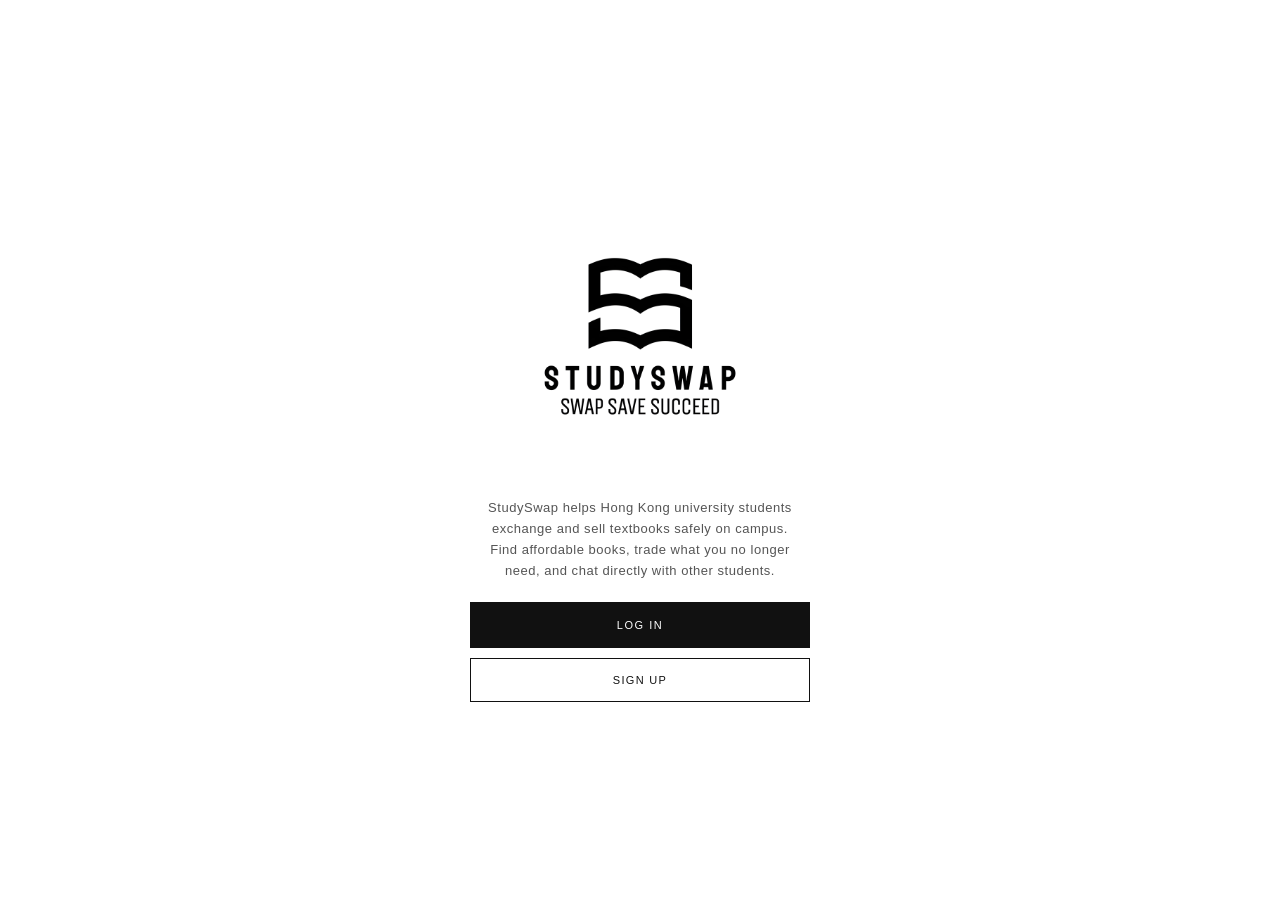
<file: landing.html>
<!doctype html>
<html lang="en">
  <head>
    <meta charset="UTF-8" />
    <meta name="viewport" content="width=device-width, initial-scale=1.0" />
    <title>StudySwap</title>
    <link rel="stylesheet" href="assets/css/style.css" />
    <link rel="icon" type="image/png" sizes="32x32" href="assets/favicon.png" />
    <link rel="shortcut icon" href="favicon.ico" />
  </head>
  <body>
    <main class="landing-main">
      <section class="landing-card">
        <img src="assets/studyswap.png" alt="StudySwap" class="landing-logo" />
        <p class="landing-text">
          StudySwap helps Hong Kong university students exchange and sell textbooks safely on campus.
          Find affordable books, trade what you no longer need, and chat directly with other students.
        </p>
        <div class="landing-actions">
          <a href="login.html" class="btn full landing-btn">LOG IN</a>
          <a href="signup.html" class="ghost-btn full checkout-ghost landing-btn">SIGN UP</a>
        </div>
      </section>
    </main>
  </body>
</html>
</file>
<file: assets/css/style.css>
* { box-sizing: border-box; }
body { margin: 0; font-family: Inter, Arial, sans-serif; background: #fff; color: #111; }
body { overflow-x: hidden; }
a { color: inherit; text-decoration: none; }
:root { --nav-h: 72px; }

.top-nav { position: fixed; inset: 0 0 auto 0; height: var(--nav-h); background: rgba(255,255,255,.95); border-bottom: 1px solid #e8e8e8; z-index: 20; }
.top-nav::after {
  content: "STUDYSWAP";
  position: absolute;
  left: 50%;
  top: 50%;
  transform: translate(-50%, -50%);
  font-size: 11px;
  letter-spacing: .28em;
  color: #111;
  pointer-events: none;
  z-index: 1;
}
.top-nav-inner { height: var(--nav-h); padding: 0 12px; display: grid; grid-template-columns: auto 1fr auto; align-items: center; gap: 10px; }
.brand-left { display: inline-flex; align-items: center; gap: 0; min-width: 0; }
.brand { display: none; }
.brand-logo { width: 100%; height: 100%; object-fit: contain; display: block; }
.desktop-nav { display: none; align-items: center; gap: 12px; min-width: 0; }
.links { display: flex; gap: 12px; flex-wrap: wrap; align-items: center; min-width: 0; }
.top-nav-actions { display: flex; align-items: center; justify-content: flex-end; gap: 4px; justify-self: end; flex-wrap: wrap; max-width: 100%; }
.nav-side-link { display: inline-flex; align-items: center; justify-content: center; min-height: 40px; padding: 0 6px; color: #111; }
.nav-current-muted { opacity: 0.45; cursor: default; }
.chats-png { width: 19px; height: 19px; object-fit: contain; display: block; }
.profile-menu { position: relative; display: inline-flex; align-items: center; }
.profile-link { width: 40px; height: 40px; display: inline-flex; align-items: center; justify-content: center; border-radius: 999px; background: #fff; border: 1px solid #111; }
.profile-png {
  width: 20px;
  height: 20px;
  object-fit: contain;
  display: block;
  filter:
    brightness(0) invert(1)
    drop-shadow(1px 0 0 #111)
    drop-shadow(-1px 0 0 #111)
    drop-shadow(0 1px 0 #111)
    drop-shadow(0 -1px 0 #111);
}
.profile-dropdown {
  position: absolute;
  top: 44px;
  right: 0;
  min-width: 170px;
  background: #fff;
  border: 1px solid #e8e8e8;
  box-shadow: 0 10px 30px rgba(0,0,0,.08);
  padding: 8px;
  display: none;
  z-index: 30;
}
.profile-menu.logged-in:hover .profile-dropdown { display: grid; gap: 6px; }
.profile-dd-item { border: 1px solid #e8e8e8; background: #fff; padding: 10px 10px; font-size: 10px; letter-spacing: .12em; cursor: pointer; text-align: left; width: 100%; font-family: inherit; }
.profile-dd-item:hover { border-color: #111; }
.profile-dd-link { text-decoration: none; color: inherit; }
.profile-dd-email { padding: 10px 10px; font-size: 10px; letter-spacing: .06em; color: #777; border: 1px solid #f0f0f0; }
.product-chat-actions { display: flex; flex-wrap: wrap; align-items: center; gap: 12px; }
.product-open-chat { letter-spacing: 0.1em; text-decoration: underline; text-underline-offset: 4px; }
a.chat-row { text-decoration: none; color: inherit; }
a.product-card-link { color: inherit; }

.icon-btn { border: none; background: transparent; cursor: pointer; font-size: 11px; letter-spacing: .12em; }
.cart-btn {
  position: relative;
  width: 40px;
  height: 40px;
  padding: 0;
  margin: 0;
  display: inline-flex;
  align-items: center;
  justify-content: center;
  flex-shrink: 0;
}
.cart-png { width: 22px; height: 22px; object-fit: contain; display: block; margin: 0; vertical-align: middle; }
.dot {
  position: absolute;
  top: 2px;
  right: 0;
  min-width: 15px;
  height: 15px;
  border-radius: 999px;
  background: #111;
  color: #fff;
  font-size: 8px;
  display: grid;
  place-items: center;
  padding: 0 3px;
  line-height: 1;
  pointer-events: none;
}

.sr-only { position: absolute; width: 1px; height: 1px; padding: 0; margin: -1px; overflow: hidden; clip: rect(0,0,0,0); white-space: nowrap; border: 0; }

.modal-overlay { position: fixed; inset: 0; z-index: 50; background: rgba(0,0,0,.25); display: grid; place-items: center; padding: 16px; }
.modal-overlay[hidden] { display: none !important; }
.modal-panel {
  width: min(100%, 440px);
  max-height: min(90vh, 640px);
  background: #fff;
  border: 1px solid #e8e8e8;
  display: grid;
  grid-template-rows: auto 1fr auto;
  box-shadow: 0 12px 40px rgba(0,0,0,.08);
}
.modal-head, .modal-foot { padding: 14px 16px; border-bottom: 1px solid #ededed; display: flex; justify-content: space-between; align-items: center; gap: 12px; }
.modal-foot { border-bottom: 0; border-top: 1px solid #ededed; }
.modal-title { margin: 0; font-size: 11px; letter-spacing: .14em; font-weight: 500; }
.modal-body { padding: 16px; overflow: auto; display: grid; gap: 12px; align-content: start; }
.modal-section-label { margin: 8px 0 0; }
.modal-hint { margin: -4px 0 0; font-size: 10px; color: #888; letter-spacing: .06em; }
.range-readout { font-size: 12px; letter-spacing: .08em; margin-bottom: 4px; }

.dual-range-ui {
  position: relative;
  height: 44px;
  margin: 8px 0 4px;
  touch-action: none;
}
.dual-range-track-bg {
  position: absolute;
  left: 0;
  right: 0;
  top: 50%;
  height: 4px;
  margin-top: -2px;
  background: #e8e8e8;
  border-radius: 2px;
  pointer-events: none;
}
.dual-range-fill {
  position: absolute;
  top: 50%;
  height: 4px;
  margin-top: -2px;
  background: #111;
  border-radius: 2px;
  pointer-events: none;
  left: 0%;
  width: 100%;
}
.dual-range-input {
  position: absolute;
  width: 100%;
  left: 0;
  top: 0;
  height: 44px;
  margin: 0;
  background: none;
  -webkit-appearance: none;
  -moz-appearance: none;
  appearance: none;
  pointer-events: none;
  accent-color: #111;
}
.dual-range-input::-webkit-slider-runnable-track {
  height: 4px;
  background: transparent;
  border: none;
}
.dual-range-input::-webkit-slider-thumb {
  pointer-events: auto;
  -webkit-appearance: none;
  width: 16px;
  height: 16px;
  border-radius: 50%;
  background: #111;
  border: 2px solid #fff;
  box-shadow: 0 0 0 1px #ccc;
  cursor: grab;
  margin-top: -6px;
}
.dual-range-input:active::-webkit-slider-thumb { cursor: grabbing; }
.dual-range-input::-moz-range-track {
  height: 4px;
  background: transparent;
  border: none;
}
.dual-range-input::-moz-range-thumb {
  pointer-events: auto;
  width: 16px;
  height: 16px;
  border-radius: 50%;
  background: #111;
  border: 2px solid #fff;
  box-shadow: 0 0 0 1px #ccc;
  cursor: grab;
}
.dual-range-min { z-index: 2; }
.dual-range-max { z-index: 3; }
.chip-grid { display: flex; flex-wrap: wrap; gap: 8px; }
.uni-chip { display: inline-flex; align-items: flex-start; gap: 8px; font-size: 10px; letter-spacing: .04em; cursor: pointer; padding: 8px 10px; border: 1px solid #ddd; background: #fff; max-width: 100%; text-align: left; }
.uni-chip:has(input:checked) { border-color: #111; background: #111; color: #fff; }
.uni-chip input { accent-color: #111; flex-shrink: 0; margin-top: 2px; }
.uni-chip span { flex: 1; min-width: 0; line-height: 1.35; }
.ghost-btn { border: 1px solid #111; background: #fff; color: #111; height: 40px; padding: 0 14px; font-size: 11px; letter-spacing: .12em; cursor: pointer; }
.modal-apply { height: 40px; padding: 0 18px; }

.page-title { margin: 0 0 16px; font-size: 13px; letter-spacing: .12em; font-weight: 500; }
.search-input {
  width: 100%;
  height: 44px;
  border: 1px solid #ddd;
  padding: 0 12px;
  font: inherit;
  font-size: 12px;
  letter-spacing: .06em;
}
.search-input:focus { outline: none; border-color: #111; }

body.page-search { background: #fff; }

.search-page-main {
  display: grid;
  grid-template-columns: 48px 1fr;
  min-height: calc(100vh - var(--nav-h));
  margin-top: var(--nav-h);
  background: #fff;
  align-items: stretch;
}

.search-alpha-rail {
  padding: 22px 4px 28px 10px;
  border-right: 1px solid #f0f0f0;
  display: flex;
  flex-direction: column;
  align-items: center;
  position: sticky;
  top: var(--nav-h);
  align-self: start;
  max-height: calc(100vh - var(--nav-h));
  overflow-y: auto;
}

.search-alpha-title {
  font-size: 9px;
  letter-spacing: 0.16em;
  color: #bbb;
  margin: 0 0 12px;
  text-align: center;
}

.search-alpha-list {
  display: flex;
  flex-direction: column;
  gap: 0;
  align-items: center;
  width: 100%;
}

.alpha-btn {
  border: none;
  background: transparent;
  cursor: pointer;
  font-size: 10px;
  letter-spacing: 0.06em;
  color: #c8c8c8;
  padding: 5px 6px;
  min-width: 32px;
  line-height: 1.15;
  border-radius: 2px;
  transition: color 0.15s ease, background 0.15s ease;
}

.alpha-btn:hover { color: #111; background: #fafafa; }
.alpha-btn.active { color: #111; font-weight: 600; background: #f2f2f2; }
.alpha-btn-all {
  font-size: 7px;
  letter-spacing: 0.14em;
  margin-bottom: 10px;
  padding-bottom: 10px;
  border-bottom: 1px solid #eee;
  width: 100%;
  border-radius: 0;
}

.search-page-center {
  display: flex;
  flex-direction: column;
  align-items: stretch;
  min-width: 0;
  width: 100%;
  padding: 0 0 48px;
}

.search-bar-block {
  position: sticky;
  top: var(--nav-h);
  z-index: 12;
  background: #fff;
  padding: 20px 16px 18px;
  margin: 0;
  border-bottom: 1px solid #eee;
  display: flex;
  flex-direction: column;
  align-items: center;
  gap: 14px;
  box-shadow: 0 6px 16px rgba(0, 0, 0, 0.04);
}

.search-hero-label {
  margin: 0;
  font-size: 11px;
  letter-spacing: 0.26em;
  color: #111;
}

.search-input-hero {
  text-align: center;
  max-width: 480px;
  width: 100%;
  height: 50px;
  border: 1px solid #e6e6e6;
  background: #fff;
  font-size: 13px;
  letter-spacing: 0.04em;
  box-sizing: border-box;
}

.search-input-hero::placeholder { color: #c8c8c8; }

.search-results-grid {
  width: 100%;
  max-width: 1280px;
  margin: 0 auto;
  padding: 20px 12px 0;
}

@keyframes exchange-tap {
  0% { transform: scale(1); }
  45% { transform: scale(0.96); }
  100% { transform: scale(1); }
}

.exchange-btn.exchange-pressed { animation: exchange-tap 0.28s ease; }

@media (prefers-reduced-motion: reduce) {
  .exchange-btn.exchange-pressed { animation: none; }
}

.owner-actions .ghost.exchange-btn:disabled {
  opacity: 0.88;
  cursor: default;
  border-color: #d0d0d0;
  color: #666;
}

.exchange-feedback {
  margin: 0;
  font-size: 10px;
  letter-spacing: 0.14em;
  color: #111;
  max-height: 0;
  opacity: 0;
  overflow: hidden;
  transition: max-height 0.4s ease, opacity 0.3s ease, margin 0.3s ease;
}

.exchange-feedback.exchange-feedback-visible {
  max-height: 48px;
  opacity: 1;
  margin-top: 6px;
}

.chats-main { padding: calc(var(--nav-h) + 24px) 12px 24px; width: min(75vw, 1100px); margin: 0 auto; }
.chat-list { display: grid; gap: 0; border: 1px solid #ededed; }
.chat-row { display: grid; gap: 8px; padding: 20px 18px; border-bottom: 1px solid #ededed; text-align: left; background: #fff; cursor: pointer; font: inherit; color: inherit; width: 100%; min-height: 86px; }
.chat-row:last-child { border-bottom: 0; }
.chat-row:hover { background: #fafafa; }
.chat-row-name { font-size: 12px; letter-spacing: .12em; margin: 0; }
.chat-row-preview { margin: 0; font-size: 11px; color: #777; letter-spacing: .06em; white-space: nowrap; overflow: hidden; text-overflow: ellipsis; line-height: 1.35; }
.empty-chats { padding: 40px 12px; text-align: center; }
.chat-tabs { display: flex; gap: 8px; margin: -8px 0 14px; }
.chat-tab { border: 1px solid #ddd; background: #fff; height: 36px; padding: 0 12px; font-size: 10px; letter-spacing: .11em; cursor: pointer; }
.chat-tab.active { border-color: #111; background: #111; color: #fff; }
.profile-listings-board { display: grid; gap: 16px; width: min(75vw, 1100px); margin: 0 auto; }
.listing-dash-card { border: 1px solid #ededed; background: #fff; padding: 14px; display: grid; gap: 12px; }
.listing-dash-top { display: grid; grid-template-columns: 110px 1fr; gap: 14px; align-items: center; }
.listing-dash-image { width: 110px; height: 110px; background: #f5f5f5; display: grid; place-items: center; overflow: hidden; }
.listing-dash-image img { width: 86%; height: 86%; object-fit: contain; }
.listing-dash-title { margin: 0 0 6px; font-size: 12px; letter-spacing: .08em; }
.listing-dash-meta .micro { margin: 4px 0; }
.listing-fab {
  position: fixed;
  right: 18px;
  bottom: 18px;
  width: 44px;
  height: 44px;
  border-radius: 999px;
  border: 1px solid #111;
  background: #111;
  color: #fff;
  font-size: 24px;
  line-height: 1;
  cursor: pointer;
  z-index: 20;
}
.listing-sheet {
  position: fixed;
  inset: 0;
  background: rgba(0,0,0,.28);
  display: grid;
  place-items: end center;
  z-index: 30;
  padding: 16px;
}
.listing-sheet[hidden] { display: none !important; }
.listing-sheet-card {
  width: min(760px, 100%);
  max-height: 88vh;
  overflow: auto;
  background: #fff;
  border: 1px solid #e9e9e9;
  padding: 16px;
}
.listing-sheet-head { display: flex; align-items: center; justify-content: space-between; margin-bottom: 8px; }
.listing-sheet-close { border: 1px solid #ddd; background: #fff; width: 30px; height: 30px; cursor: pointer; font-size: 14px; }

.chat-thread-main { padding: var(--nav-h) 0 0; min-height: 100vh; display: grid; grid-template-rows: auto 1fr auto; }
.chat-thread-head { padding: 12px 16px; border-bottom: 1px solid #ededed; display: flex; align-items: center; gap: 12px; position: sticky; top: var(--nav-h); background: rgba(255,255,255,.97); z-index: 5; }
.chat-thread-peer { margin: 0; font-size: 11px; letter-spacing: .12em; }
.chat-bubbles { padding: 16px; overflow: auto; display: flex; flex-direction: column; gap: 10px; width: min(75vw, 1100px); margin: 0 auto; }
.bubble { max-width: 85%; padding: 10px 12px; font-size: 12px; line-height: 1.5; border: 1px solid #e8e8e8; }
.bubble.me { align-self: flex-end; background: #111; color: #fff; border-color: #111; }
.bubble.them { align-self: flex-start; background: #f7f7f7; }
.chat-compose { padding: 12px 16px 20px; border-top: 1px solid #ededed; display: flex; gap: 8px; width: min(75vw, 1100px); margin: 0 auto; }
.chat-compose input { flex: 1; height: 44px; border: 1px solid #ddd; padding: 0 12px; font: inherit; font-size: 12px; }
.chat-compose button { height: 44px; padding: 0 16px; border: 1px solid #111; background: #111; color: #fff; font-size: 11px; letter-spacing: .1em; cursor: pointer; }

.link, .mobile-link { border: none; background: transparent; cursor: pointer; font-size: 11px; letter-spacing: .12em; color: #777; }
.link.active, .mobile-link.active { color: #111; font-weight: 600; }
.main-pad { padding: calc(var(--nav-h) + 8px) 8px 20px; }
.grid-list { display: grid; grid-template-columns: repeat(2, minmax(0,1fr)); gap: 24px 6px; }
.grid-list.zoomed { grid-template-columns: repeat(3, minmax(0,1fr)); }
.product-card { background: #fff; }
.product-thumb { aspect-ratio: 1/1; background: #f3f3f3; display: grid; place-items: center; overflow: hidden; margin-bottom: 8px; }
.product-thumb img { width: 85%; height: 85%; object-fit: contain; }
.product-meta { text-align: center; }
.product-name { margin: 0; font-size: 11px; letter-spacing: .08em; }
.product-course-code { margin: 4px 0 0; font-size: 9px; letter-spacing: .12em; color: #888; }
.product-price { margin: 4px 0 0; font-size: 10px; color: #666; }

.product-course-line { letter-spacing: 0.1em; }
.course-code-strong { font-weight: 600; color: #111; letter-spacing: 0.08em; }
.product-wanted { text-transform: none; color: #555; letter-spacing: 0.06em; line-height: 1.5; margin-top: 10px; }

a.cart-btn { text-decoration: none; color: inherit; }

.cart-page-main { max-width: 1100px; margin: 0 auto; padding: calc(var(--nav-h) + 24px) 16px 56px; }
.cart-page-lead { margin: -8px 0 28px; max-width: 42em; line-height: 1.5; }
.cart-empty { min-height: 42vh; display: grid; place-items: center; gap: 16px; text-align: center; padding: 48px 12px; }
.cart-empty-link {
  text-decoration: none;
  color: #fff;
  line-height: 46px;
  max-width: 320px;
  text-align: center;
}
.cart-table { border: 1px solid #ededed; background: #fff; }
.cart-table-head {
  display: none;
  grid-template-columns: minmax(200px, 2fr) 100px 88px 120px 168px 92px;
  gap: 10px;
  padding: 12px 16px;
  font-size: 9px;
  letter-spacing: 0.12em;
  color: #999;
  background: #fafafa;
  border-bottom: 1px solid #ededed;
  align-items: center;
}
.cart-line {
  display: grid;
  grid-template-columns: 1fr;
  gap: 14px;
  padding: 18px 16px;
  border-bottom: 1px solid #ededed;
  align-items: start;
}
.cart-line:last-child { border-bottom: 0; }
.cart-line-book { display: flex; gap: 12px; min-width: 0; }
.cart-line-thumb {
  width: 72px;
  height: 72px;
  flex-shrink: 0;
  background: #f4f4f4;
  display: grid;
  place-items: center;
  overflow: hidden;
}
.cart-line-thumb img { width: 80%; height: 80%; object-fit: contain; }
.cart-line-name {
  margin: 0 0 4px;
  font-size: 11px;
  letter-spacing: 0.06em;
  color: #111;
  text-decoration: none;
}
.cart-line-name:hover { text-decoration: underline; }
.cart-line-meta { margin: 0; }
.cart-course-pill {
  font-size: 10px;
  letter-spacing: 0.1em;
  padding: 6px 10px;
  border: 1px solid #e8e8e8;
  display: inline-block;
}
.cart-tag { font-size: 9px; letter-spacing: 0.12em; padding: 5px 9px; display: inline-block; }
.cart-tag-exchange { background: #111; color: #fff; }
.cart-tag-buy { background: #eee; color: #333; }
.cart-line-status { display: flex; flex-direction: column; gap: 4px; }
.cart-status-main { font-size: 10px; letter-spacing: 0.12em; color: #111; }
.cart-status-sub { font-size: 9px; letter-spacing: 0.08em; color: #999; text-transform: uppercase; }
.cart-line-qty { display: flex; flex-wrap: wrap; align-items: center; gap: 14px; }
.cart-remove {
  border: none;
  background: none;
  cursor: pointer;
  font-size: 10px;
  letter-spacing: 0.1em;
  color: #777;
  padding: 0;
  font-family: inherit;
}
.cart-remove:hover { color: #111; }
.cart-line-total { font-size: 12px; letter-spacing: 0.06em; font-weight: 500; }
.cart-page-total { margin-top: 28px; padding-top: 22px; border-top: 1px solid #111; }
.cart-total-inner {
  display: flex;
  justify-content: flex-end;
  align-items: baseline;
  gap: 28px;
  font-size: 11px;
  letter-spacing: 0.14em;
}
.cart-total-inner strong { font-size: 16px; letter-spacing: 0.08em; font-weight: 600; }

@media (min-width: 900px) {
  .cart-table-head { display: grid; }
  .cart-line {
    grid-template-columns: minmax(200px, 2fr) 100px 88px 120px 168px 92px;
    gap: 10px;
    align-items: center;
  }
}

.cart-checkout-row { margin-top: 22px; max-width: 320px; margin-left: auto; }
a.cart-checkout-btn {
  text-decoration: none;
  color: #fff;
  line-height: 46px;
  text-align: center;
}

.auth-body { background: #fff; }
.auth-main {
  min-height: calc(100vh - var(--nav-h));
  margin-top: var(--nav-h);
  display: grid;
  place-items: center;
  padding: 40px 16px 56px;
}
.auth-card {
  width: min(100%, 420px);
  border: 1px solid #e8e8e8;
  padding: 28px 24px 32px;
  background: #fff;
}
.auth-title { margin: 0 0 8px; font-size: 14px; letter-spacing: 0.18em; font-weight: 500; }
.auth-lead { margin: 0 0 12px; line-height: 1.5; text-transform: none; letter-spacing: 0.06em; color: #555; }
.auth-hint { margin: 0 0 22px; color: #999; text-transform: none; letter-spacing: 0.05em; line-height: 1.45; font-size: 10px; }
.auth-form { display: grid; gap: 16px; }
.form-field { display: grid; gap: 6px; }
.auth-input {
  width: 100%;
  height: 44px;
  border: 1px solid #ddd;
  padding: 0 12px;
  font: inherit;
  font-size: 13px;
  letter-spacing: 0.03em;
}
.auth-input:focus { outline: none; border-color: #111; }
.auth-submit { margin-top: 4px; }
.auth-error { margin: 0; font-size: 11px; color: #a11; letter-spacing: 0.05em; line-height: 1.4; }
.auth-switch { margin: 22px 0 0; text-align: center; text-transform: none; letter-spacing: 0.08em; }

.checkout-main { max-width: 640px; margin: 0 auto; padding: 72px 16px 56px; }
.checkout-gate { text-align: center; }
.checkout-gate-text { margin: 16px auto 24px; max-width: 28em; text-transform: none; line-height: 1.55; letter-spacing: 0.06em; }
.checkout-gate-actions { display: grid; gap: 12px; max-width: 300px; margin: 0 auto; }
.checkout-ghost {
  height: 44px;
  font-size: 11px;
  letter-spacing: 0.12em;
  display: grid;
  place-items: center;
  text-decoration: none;
  color: #111;
  border: 1px solid #111;
  background: #fff;
  cursor: pointer;
  font-family: inherit;
}
.checkout-flow .checkout-lead { margin: -8px 0 20px; text-transform: none; letter-spacing: 0.06em; }
.checkout-form { display: grid; gap: 0; }
.checkout-section { border: 1px solid #ededed; padding: 16px 18px 20px; margin-bottom: 14px; background: #fff; }
.checkout-section-title { margin: 0 0 14px; }
.checkout-email { margin: 0; font-size: 13px; letter-spacing: 0.03em; line-height: 1.55; }
.checkout-email strong { font-weight: 600; letter-spacing: 0.02em; }
.checkout-lines { display: grid; gap: 12px; margin-bottom: 16px; }
.checkout-line {
  display: grid;
  grid-template-columns: 1fr auto auto;
  gap: 12px;
  align-items: baseline;
  font-size: 12px;
  letter-spacing: 0.03em;
}
.checkout-line-name { min-width: 0; }
.checkout-line-cc { font-size: 10px; color: #888; letter-spacing: 0.08em; }
.checkout-line-qty { color: #777; font-size: 11px; }
.checkout-line-price { font-weight: 500; letter-spacing: 0.04em; }
.checkout-subtotal {
  display: flex;
  justify-content: space-between;
  align-items: baseline;
  padding-top: 14px;
  border-top: 1px solid #ededed;
  font-size: 11px;
  letter-spacing: 0.14em;
}
.checkout-subtotal strong { font-size: 16px; letter-spacing: 0.06em; }
.checkout-radio-group { display: grid; gap: 10px; }
.checkout-radio {
  display: flex;
  gap: 10px;
  align-items: flex-start;
  font-size: 12px;
  cursor: pointer;
  letter-spacing: 0.04em;
  line-height: 1.4;
}
.checkout-radio input { margin-top: 3px; accent-color: #111; }
.checkout-textarea { min-height: 88px; padding: 10px 12px; resize: vertical; height: auto; }
.checkout-pay-note { margin: 0 0 14px; text-transform: none; line-height: 1.45; letter-spacing: 0.06em; }
.checkout-pay-methods { margin-bottom: 4px; }
.checkout-card-fields { margin-top: 16px; display: grid; gap: 14px; }
.checkout-card-row { display: grid; grid-template-columns: 1fr 1fr; gap: 12px; }
.checkout-terms {
  display: flex;
  gap: 10px;
  align-items: flex-start;
  font-size: 11px;
  letter-spacing: 0.04em;
  margin: 18px 0 10px;
  cursor: pointer;
  line-height: 1.45;
  text-transform: none;
  color: #444;
}
.checkout-terms input { margin-top: 3px; accent-color: #111; flex-shrink: 0; }
.checkout-pay-btn { margin-top: 6px; }
.checkout-success { text-align: center; max-width: 440px; margin: 0 auto; padding-top: 8px; }
.checkout-success-text { font-size: 13px; line-height: 1.65; margin: 0 0 28px; letter-spacing: 0.04em; color: #333; }

.profile-main { max-width: 760px; margin: 0 auto; padding: calc(var(--nav-h) + 24px) 16px 56px; }
.profile-card { border: 1px solid #ededed; background: #fff; padding: 18px 18px 20px; margin-bottom: 14px; }
.profile-row { display: grid; grid-template-columns: 1fr 1fr; gap: 14px; }
.profile-value { margin: 6px 0 0; font-size: 13px; letter-spacing: .04em; }
.profile-email { margin-top: 16px; text-transform: none; letter-spacing: .06em; color: #777; }
.profile-section-title { margin: 0 0 14px; }
.profile-listings { display: grid; gap: 0; border: 1px solid #ededed; }
.profile-listing { display: flex; justify-content: space-between; gap: 12px; padding: 16px; border-bottom: 1px solid #ededed; align-items: center; }
.profile-listing:last-child { border-bottom: 0; }
.profile-listing-main { min-width: 0; }
.profile-listing-title { font-size: 12px; letter-spacing: .06em; color: #111; margin: 0 0 6px; }
.profile-listing-sub { text-transform: none; color: #777; }
.profile-del { border: 1px solid #ddd; background: #fff; height: 34px; padding: 0 12px; font-size: 10px; letter-spacing: .12em; cursor: pointer; }
.profile-del:hover { border-color: #111; }
.profile-form { display: grid; gap: 14px; }
.profile-check { display: flex; gap: 10px; align-items: center; font-size: 11px; letter-spacing: .12em; cursor: pointer; }
.profile-check input { accent-color: #111; }
.profile-textarea { height: auto; min-height: 88px; padding: 10px 12px; resize: vertical; }
.listing-success {
  margin: 0;
  opacity: 0;
  transform: translateY(-4px);
  color: #1f7a1f;
  font-size: 11px;
  letter-spacing: .1em;
  transition: opacity .25s ease, transform .25s ease;
  pointer-events: none;
}
.listing-success.show {
  opacity: 1;
  transform: translateY(0);
}

.landing-main {
  min-height: 100vh;
  display: grid;
  place-items: center;
  padding: 32px 16px;
  background: #fff;
}
.landing-card {
  width: min(100%, 560px);
  display: grid;
  gap: 20px;
  justify-items: center;
  text-align: center;
}
.landing-logo {
  width: min(80vw, 360px);
  height: auto;
  display: block;
}
.landing-text {
  margin: 0;
  max-width: 44ch;
  color: #555;
  font-size: 13px;
  line-height: 1.6;
  letter-spacing: .04em;
}
.landing-actions {
  width: min(100%, 340px);
  display: grid;
  gap: 10px;
}
a.landing-btn { text-decoration: none; display: grid; place-items: center; }

.drawer-overlay { position: fixed; inset: 0; z-index: 40; background: rgba(0,0,0,.25); display: grid; justify-items: end; }
.drawer-overlay[hidden] { display: none !important; }
.drawer-panel { width: min(100%, 420px); height: 100vh; background: #fff; border-left: 1px solid #e8e8e8; display: grid; grid-template-rows: auto 1fr auto; }
.drawer-top, .drawer-bottom { padding: 14px; border-bottom: 1px solid #ededed; display: flex; justify-content: space-between; align-items: center; }
.drawer-bottom { border-bottom: 0; border-top: 1px solid #ededed; }
.drawer-top h3 { margin: 0; font-size: 11px; letter-spacing: .13em; font-weight: 500; }
.drawer-list { padding: 14px; overflow: auto; display: grid; gap: 14px; }
.drawer-row { display: flex; gap: 10px; }
.mini-image { width: 80px; height: 80px; background: #f4f4f4; display: grid; place-items: center; flex-shrink: 0; }
.mini-image img { width: 80%; height: 80%; object-fit: contain; }
.row-main { flex: 1; min-width: 0; }
.row-head { display: flex; justify-content: space-between; gap: 8px; }
.row-head p { margin: 0 0 4px; font-size: 11px; letter-spacing: .06em; }
.remove-btn { border: none; background: transparent; cursor: pointer; font-size: 11px; }
.row-foot { display: flex; justify-content: space-between; align-items: center; margin-top: 8px; }
.row-foot p { margin: 0; font-size: 11px; }
.qty-box { display: flex; align-items: center; gap: 8px; }
.qty-box button { width: 24px; height: 24px; border: 1px solid #ddd; background: #fff; cursor: pointer; }
.micro { margin: 0; font-size: 10px; color: #777; letter-spacing: .08em; text-transform: uppercase; }
.total-line { width: 100%; display: flex; justify-content: space-between; align-items: center; font-size: 11px; letter-spacing: .12em; }

.product-main { padding-top: var(--nav-h); }
.product-two-col { min-height: calc(100vh - var(--nav-h)); display: grid; grid-template-columns: 1fr; }
.product-image-side { background: #f7f7f7; display: grid; place-items: center; padding: 20px; }
.product-image { max-width: 100%; max-height: 70vh; object-fit: contain; }
.product-info-side { display: grid; align-content: center; padding: 24px; }
.stack { max-width: 460px; display: grid; gap: 20px; }
.title { margin: 0 0 6px; font-size: 18px; letter-spacing: .12em; font-weight: 500; }
.price { margin: 0; font-size: 14px; letter-spacing: .1em; }
.desc { margin: 0; color: #666; font-size: 12px; line-height: 1.6; }
.sizes { display: flex; gap: 8px; flex-wrap: wrap; }
.size-btn { border: 1px solid #ddd; background: #fff; height: 40px; padding: 0 10px; font-size: 10px; letter-spacing: .1em; cursor: pointer; }
.size-btn.active { background: #111; color: #fff; border-color: #111; }
.btn { border: 1px solid #111; background: #111; color: #fff; height: 46px; font-size: 11px; letter-spacing: .14em; cursor: pointer; }
.full { width: 100%; }
.empty { min-height: 60vh; display: grid; place-items: center; gap: 8px; }
.owner-actions { display: grid; gap: 10px; }
.owner-actions textarea { width: 100%; min-height: 90px; border: 1px solid #ddd; padding: 8px; font: inherit; }
.owner-actions .ghost { border: 1px solid #111; background: #fff; color: #111; height: 42px; font-size: 11px; letter-spacing: .1em; cursor: pointer; }
.owner-actions .ghost:active:not(:disabled) { transform: scale(0.98); }

@media (min-width: 768px) {
  .desktop-nav { display: flex; }
  #mobileMenuBtn { display: none; }
  .grid-list { grid-template-columns: repeat(4, minmax(0,1fr)); }
  .grid-list.zoomed { grid-template-columns: repeat(3, minmax(0,1fr)); }
}
@media (min-width: 1024px) {
  .grid-list { grid-template-columns: repeat(6, minmax(0,1fr)); }
  .grid-list.zoomed { grid-template-columns: repeat(3, minmax(0,1fr)); }
  .product-two-col { grid-template-columns: 1fr 1fr; }
  .product-info-side { padding: 40px 64px; }
}
@media (max-width: 900px) {
  .chats-main,
  .profile-listings-board { width: calc(100vw - 24px); }
  .chat-bubbles,
  .chat-compose { width: calc(100vw - 24px); }
  .listing-dash-top { grid-template-columns: 1fr; }
}
</file>
